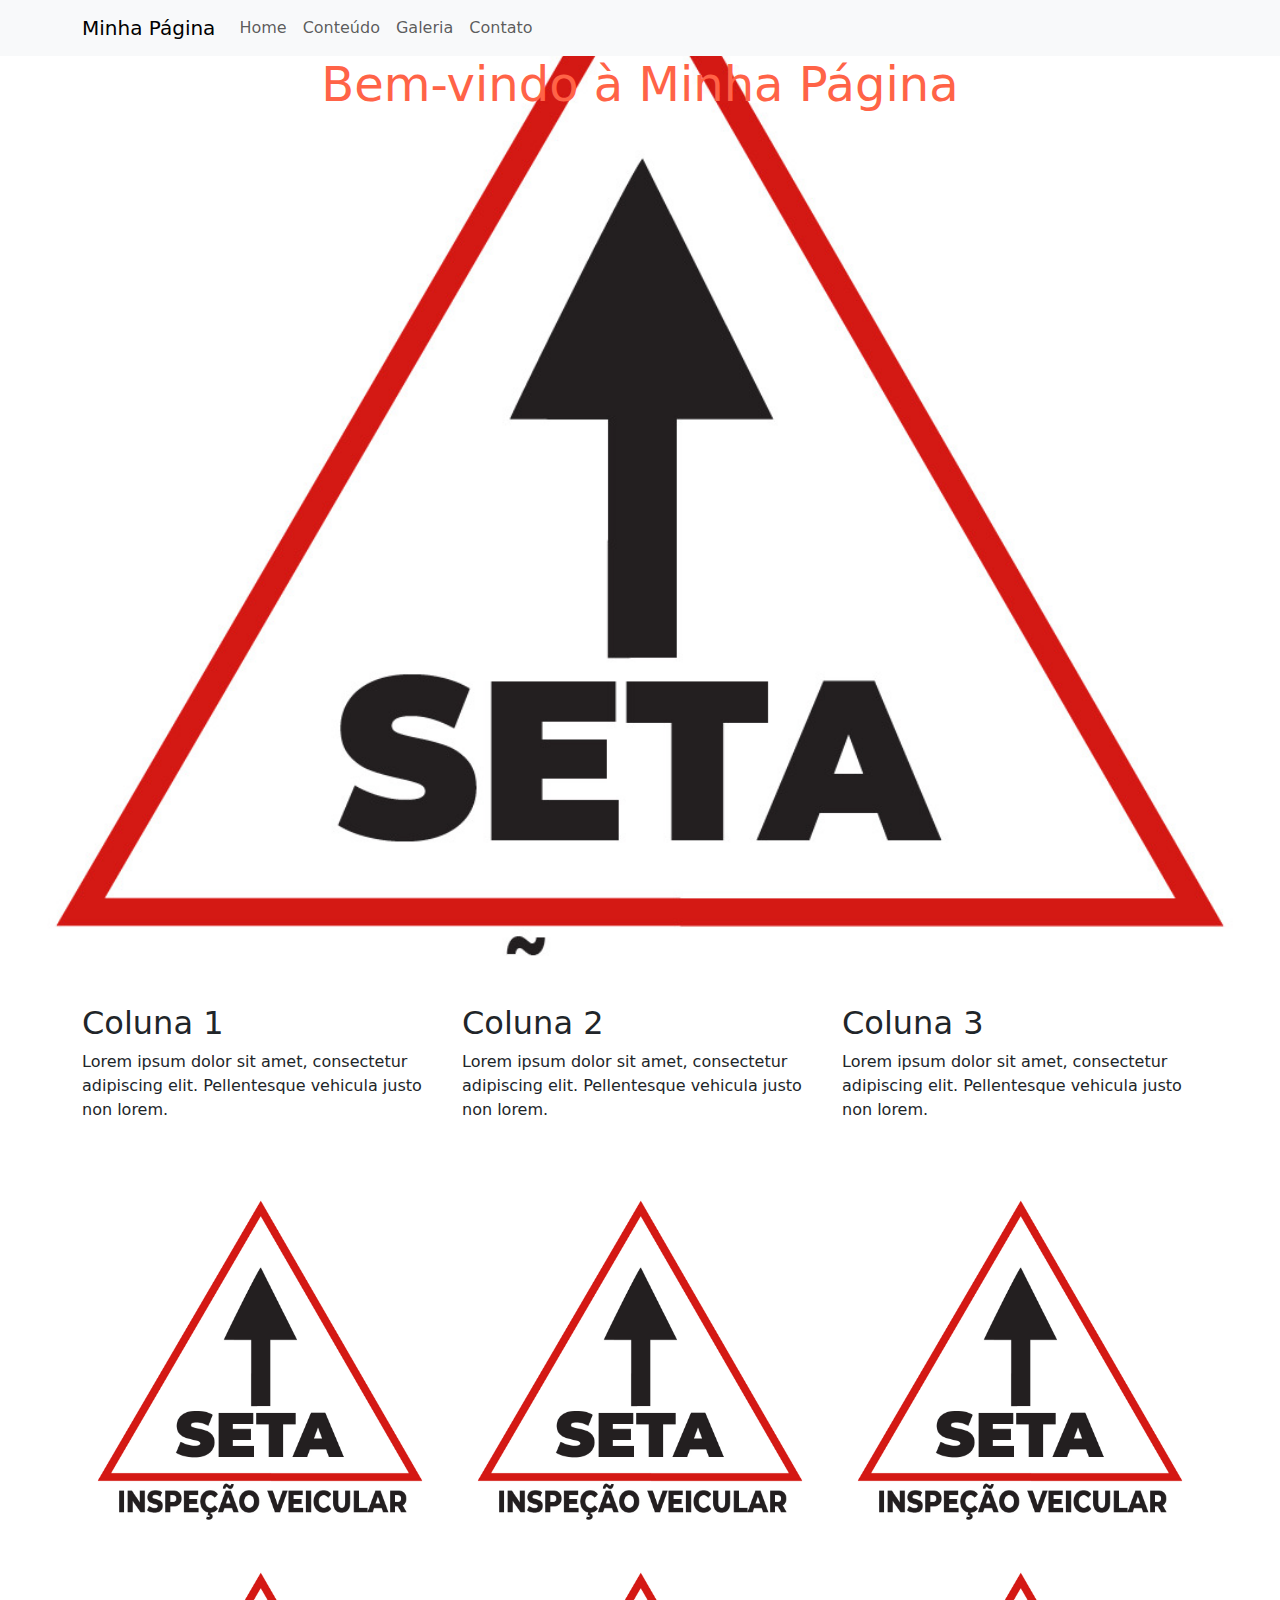
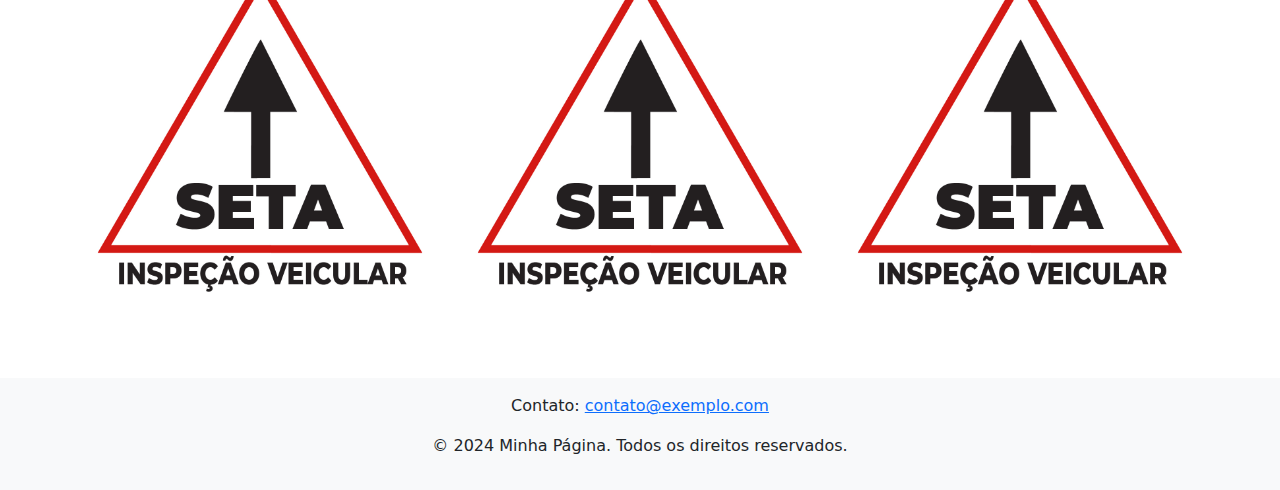
<file: Bootstrap/index.html>
<!DOCTYPE html>
<html lang="pt-BR">
<head>
  <meta charset="utf-8" />
  <meta name="viewport" content="width=device-width, initial-scale=1" />
  <title>Exemplo de Página com Bootstrap</title>
  <link
    href="https://cdn.jsdelivr.net/npm/bootstrap@5.2.3/dist/css/bootstrap.min.css"
    rel="stylesheet"
  />
  <style>
    /* Estilo personalizado para o cabeçalho */
    .header {
      height: 100vh; /* Ocupa toda a altura da tela */
      background: url('/HTML e CSS/SITE/img/img/Logo-SeraRJ.jpg') no-repeat center center;
      background-size: cover;
    }
    .header h1 {
      color: #ff6347; /* Altere para a cor desejada (Ex: Tomato) */
      font-size: 3rem; /* Ajuste o tamanho da fonte conforme necessário */
    }
    /* Estilo personalizado para a galeria de imagens */
    .gallery img {
      width: 100%;
      height: auto;
    }
    /* Estilo para o rodapé */
    .footer {
      background-color: #f8f9fa;
      padding: 1rem;
    }
  </style>
</head>
<body>
  <!-- Barra de Navegação -->
  <nav class="navbar navbar-expand-lg navbar-light bg-light">
    <div class="container">
      <a class="navbar-brand" href="#">Minha Página</a>
      <button
        class="navbar-toggler"
        type="button"
        data-bs-toggle="collapse"
        data-bs-target="#navbarNav"
        aria-controls="navbarNav"
        aria-expanded="false"
        aria-label="Toggle navigation"
      >
        <span class="navbar-toggler-icon"></span>
      </button>
      <div class="collapse navbar-collapse" id="navbarNav">
        <ul class="navbar-nav ml-auto">
          <li class="nav-item">
            <a class="nav-link" href="#home">Home</a>
          </li>
          <li class="nav-item">
            <a class="nav-link" href="#content">Conteúdo</a>
          </li>
          <li class="nav-item">
            <a class="nav-link" href="#gallery">Galeria</a>
          </li>
          <li class="nav-item">
            <a class="nav-link" href="#contact">Contato</a>
          </li>
        </ul>
      </div>
    </div>
  </nav>

  <!-- Cabeçalho -->
  <header id="home" class="header d-flex justify-content-center align-items-top text-white text-center ">
    <h1>Bem-vindo à Minha Página</h1>
  </header>

  <!-- Seção de Conteúdo -->
  <section id="content" class="container my-5">
    <div class="row">
      <div class="col-md-4">
        <h2>Coluna 1</h2>
        <p>Lorem ipsum dolor sit amet, consectetur adipiscing elit. Pellentesque vehicula justo non lorem.</p>
      </div>
      <div class="col-md-4">
        <h2>Coluna 2</h2>
        <p>Lorem ipsum dolor sit amet, consectetur adipiscing elit. Pellentesque vehicula justo non lorem.</p>
      </div>
      <div class="col-md-4">
        <h2>Coluna 3</h2>
        <p>Lorem ipsum dolor sit amet, consectetur adipiscing elit. Pellentesque vehicula justo non lorem.</p>
      </div>
    </div>
  </section>

  <!-- Galeria de Imagens -->
  <section id="gallery" class="container my-5">
    <div class="row gallery">
      <div class="col-md-4 mb-3">
        <img src="/HTML e CSS/SITE/img/img/Logo-SeraRJ.jpg" alt="Imagem 1" class="img-fluid" />
      </div>
      <div class="col-md-4 mb-3">
        <img src="/HTML e CSS/SITE/img/img/Logo-SeraRJ.jpg" alt="Imagem 2" class="img-fluid" />
      </div>
      <div class="col-md-4 mb-3">
        <img src="/HTML e CSS/SITE/img/img/Logo-SeraRJ.jpg" alt="Imagem 3" class="img-fluid" />
      </div>
      <div class="col-md-4 mb-3">
        <img src="/HTML e CSS/SITE/img/img/Logo-SeraRJ.jpg" alt="Imagem 4" class="img-fluid" />
      </div>
      <div class="col-md-4 mb-3">
        <img src="/HTML e CSS/SITE/img/img/Logo-SeraRJ.jpg" alt="Imagem 5" class="img-fluid" />
      </div>
      <div class="col-md-4 mb-3">
        <img src="/HTML e CSS/SITE/img/img/Logo-SeraRJ.jpg" alt="Imagem 6" class="img-fluid" />
      </div>
    </div>
  </section>

  <!-- Rodapé -->
  <footer id="contact" class="footer text-center">
    <div class="container">
      <p>Contato: <a href="mailto:contato@exemplo.com">contato@exemplo.com</a></p>
      <p>&copy; 2024 Minha Página. Todos os direitos reservados.</p>
    </div>
  </footer>

  <script
    src="https://cdn.jsdelivr.net/npm/bootstrap@5.2.3/dist/js/bootstrap.bundle.min.js"
  ></script>
</body>
</html>
</file>
